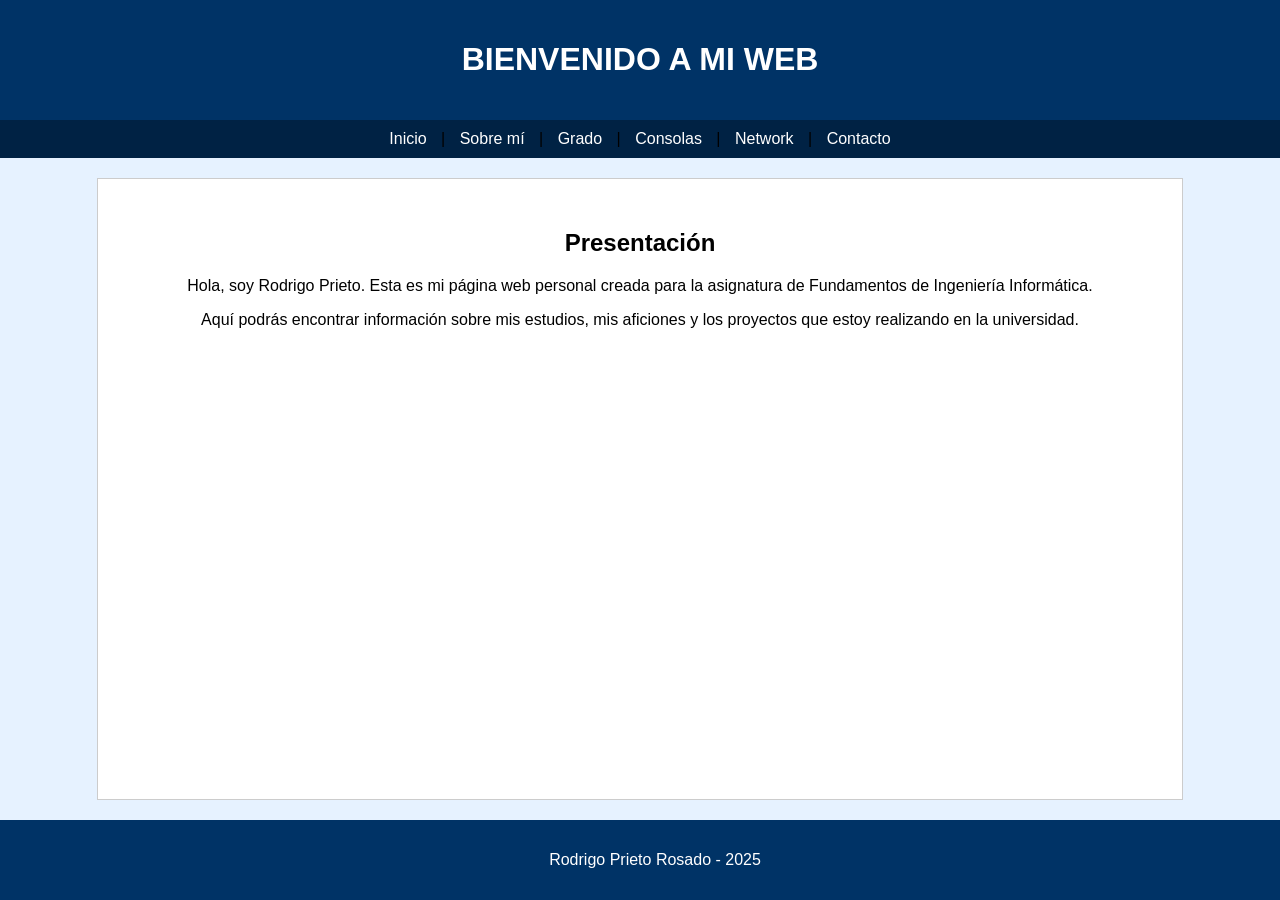
<file: index.html>
<!DOCTYPE html>
<html lang="es">
<head>
    <meta charset="UTF-8">
    <title>Inicio - Rodrigo Prieto</title>
    <link rel="stylesheet" href="CSS/style.css">
</head>
<body>
    <header><h1>BIENVENIDO A MI WEB</h1></header>
    <nav>
        <a href="index.html">Inicio</a> | <a href="about.html">Sobre mí</a> | <a href="degree.html">Grado</a> | <a href="topic.html">Consolas</a> | <a href="network.html">Network</a> | <a href="contact.html">Contacto</a>
    </nav>
    <div class="contenedor" style="text-align: center;">
        <h2>Presentación</h2>
        <p>Hola, soy Rodrigo Prieto. Esta es mi página web personal creada para la asignatura de Fundamentos de Ingeniería Informática.</p>
        <p>Aquí podrás encontrar información sobre mis estudios, mis aficiones y los proyectos que estoy realizando en la universidad.</p>
    </div>
    <footer><p>Rodrigo Prieto Rosado - 2025</p></footer>
</body>
</html>
</file>
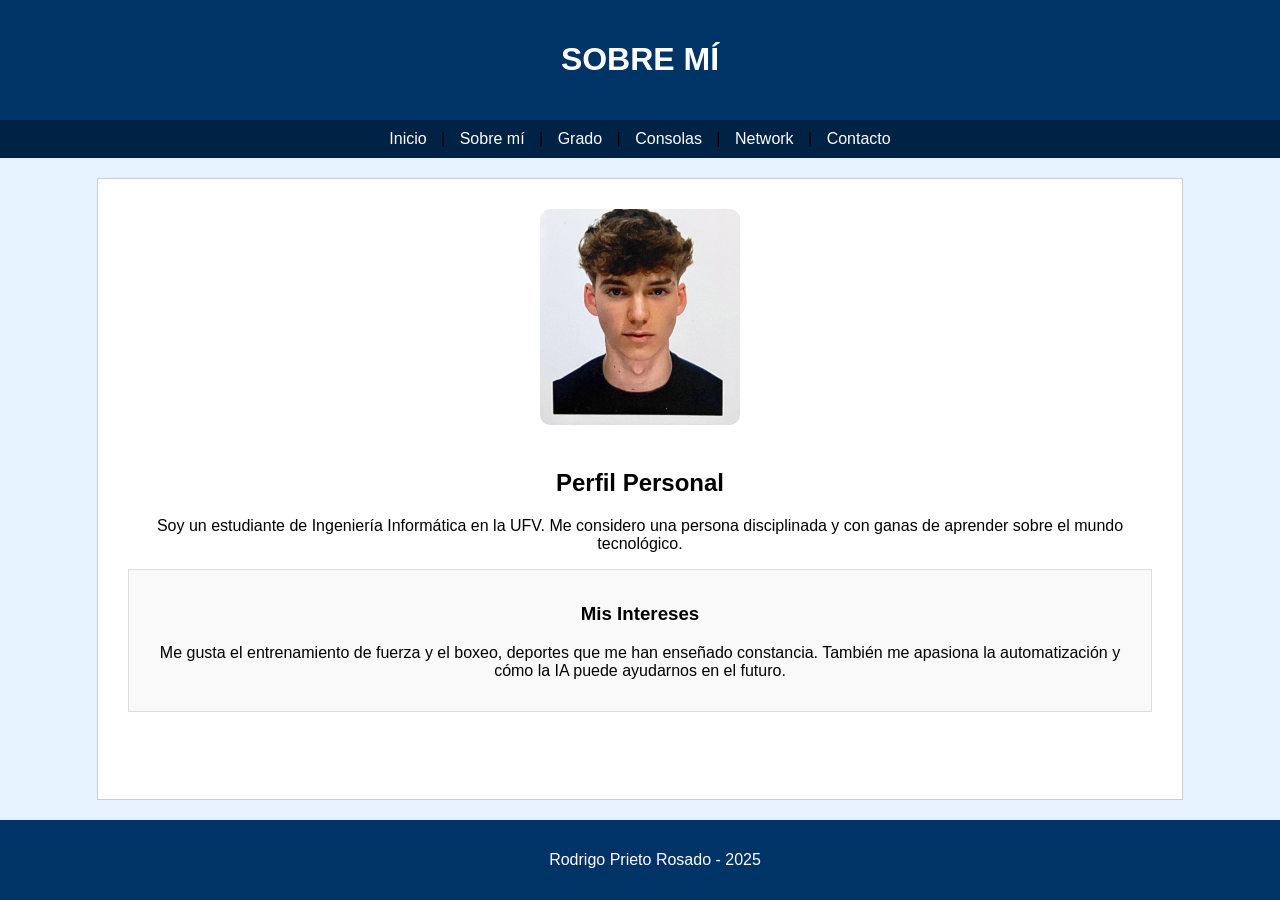
<file: about.html>
<!DOCTYPE html>
<html lang="es">
<head>
    <meta charset="UTF-8">
    <title>Sobre mí - Rodrigo Prieto</title>
    <link rel="stylesheet" href="CSS/style.css">
</head>
<body>
    <header><h1>SOBRE MÍ</h1></header>
    <nav>
        <a href="index.html">Inicio</a> | <a href="about.html">Sobre mí</a> | <a href="degree.html">Grado</a> | <a href="topic.html">Consolas</a> | <a href="network.html">Network</a> | <a href="contact.html">Contacto</a>
    </nav>
    <div class="contenedor">
        <img src="imagenes/perfil.jpg" alt="Foto Rodrigo" style="width: 200px; border-radius: 10px; margin-bottom: 20px;">
        <h2>Perfil Personal</h2>
        <p>Soy un estudiante de Ingeniería Informática en la UFV. Me considero una persona disciplinada y con ganas de aprender sobre el mundo tecnológico.</p>
        
        <div class="caja" style="text-align: center;">
            <h3>Mis Intereses</h3>
            <p>Me gusta el entrenamiento de fuerza y el boxeo, deportes que me han enseñado constancia. También me apasiona la automatización y cómo la IA puede ayudarnos en el futuro.</p>
        </div>
    </div>
    <footer><p>Rodrigo Prieto Rosado - 2025</p></footer>
</body>
</html>
</file>
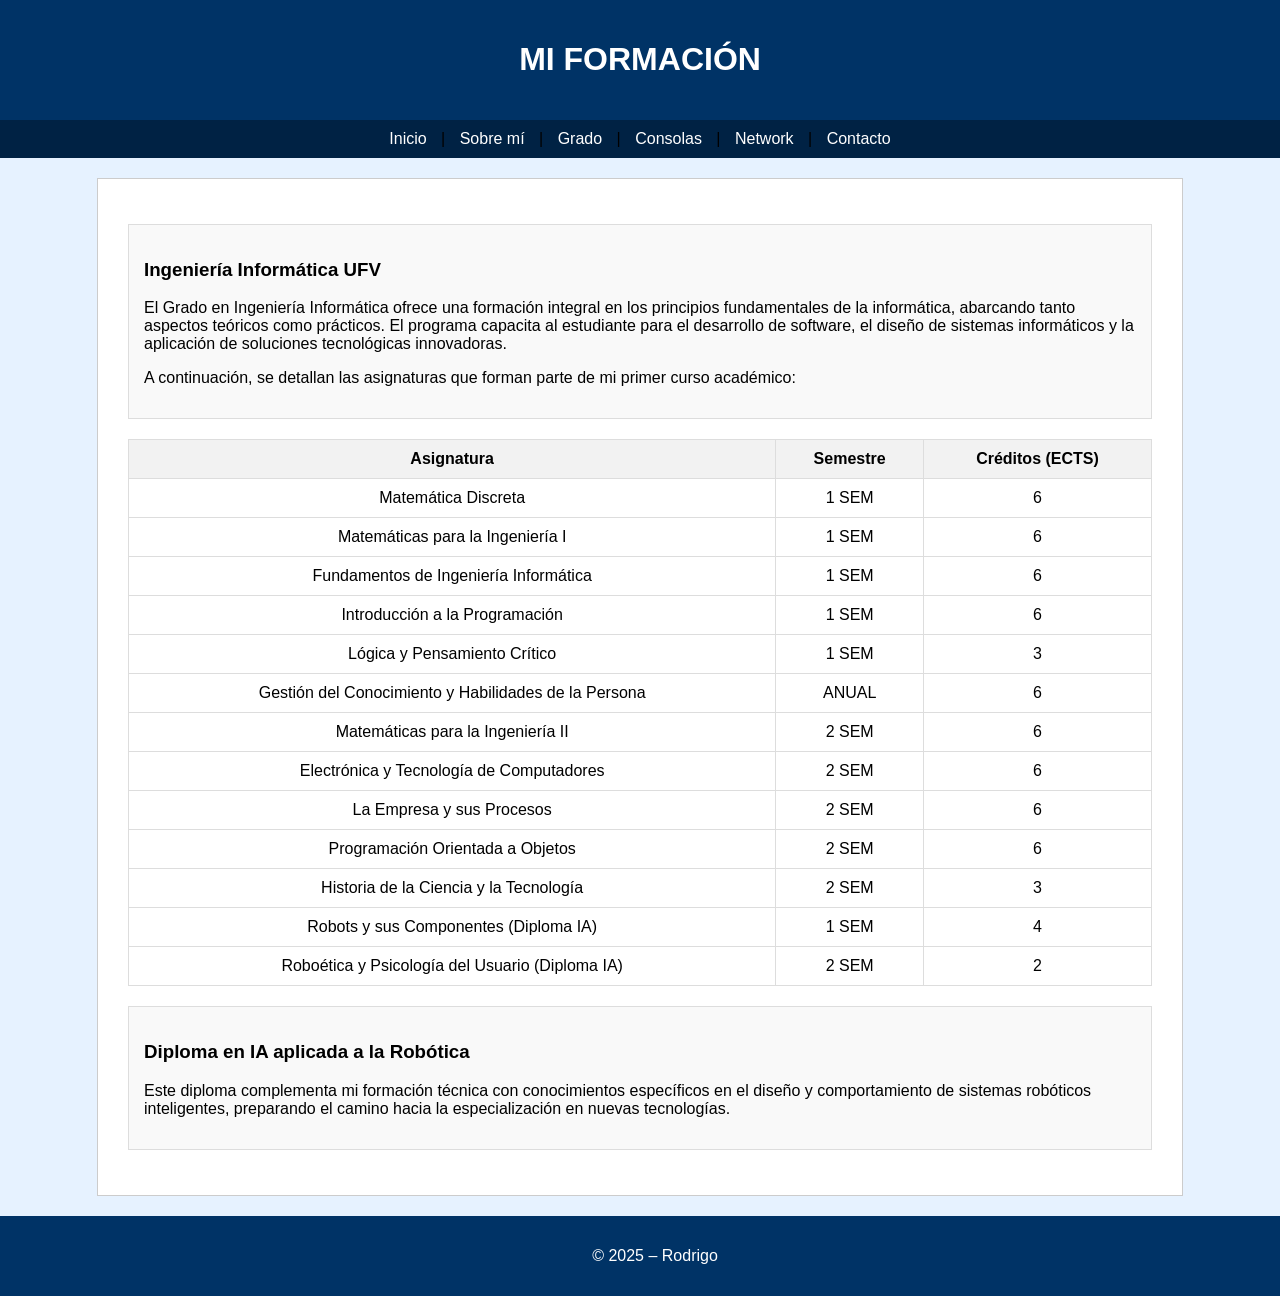
<file: degree.html>
<!DOCTYPE html>
<html lang="es">
<head>
    <meta charset="UTF-8">
    <title>Mi Grado - Rodrigo Prieto</title>
    <link rel="stylesheet" href="CSS/style.css">
</head>
<body>
    <header><h1>MI FORMACIÓN</h1></header>
    <nav>
        <a href="index.html">Inicio</a> | <a href="about.html">Sobre mí</a> | <a href="degree.html">Grado</a> | <a href="topic.html">Consolas</a> | <a href="network.html">Network</a> | <a href="contact.html">Contacto</a>
    </nav>

    <div class="contenedor">
        <div class="caja">
            <h3>Ingeniería Informática UFV</h3>
            <p>El Grado en Ingeniería Informática ofrece una formación integral en los principios fundamentales de la informática, abarcando tanto aspectos teóricos como prácticos. El programa capacita al estudiante para el desarrollo de software, el diseño de sistemas informáticos y la aplicación de soluciones tecnológicas innovadoras.</p>
            <p>A continuación, se detallan las asignaturas que forman parte de mi primer curso académico:</p>
        </div>

        <table>
            <tr style="background-color: #f2f2f2;">
                <th>Asignatura</th>
                <th>Semestre</th>
                <th>Créditos (ECTS)</th>
            </tr>
            <tr><td>Matemática Discreta</td><td>1 SEM</td><td>6</td></tr>
            <tr><td>Matemáticas para la Ingeniería I</td><td>1 SEM</td><td>6</td></tr>
            <tr><td>Fundamentos de Ingeniería Informática</td><td>1 SEM</td><td>6</td></tr>
            <tr><td>Introducción a la Programación</td><td>1 SEM</td><td>6</td></tr>
            <tr><td>Lógica y Pensamiento Crítico</td><td>1 SEM</td><td>3</td></tr>
            <tr><td>Gestión del Conocimiento y Habilidades de la Persona</td><td>ANUAL</td><td>6</td></tr>
            <tr><td>Matemáticas para la Ingeniería II</td><td>2 SEM</td><td>6</td></tr>
            <tr><td>Electrónica y Tecnología de Computadores</td><td>2 SEM</td><td>6</td></tr>
            <tr><td>La Empresa y sus Procesos</td><td>2 SEM</td><td>6</td></tr>
            <tr><td>Programación Orientada a Objetos</td><td>2 SEM</td><td>6</td></tr>
            <tr><td>Historia de la Ciencia y la Tecnología</td><td>2 SEM</td><td>3</td></tr>
            <tr><td>Robots y sus Componentes (Diploma IA)</td><td>1 SEM</td><td>4</td></tr>
            <tr><td>Roboética y Psicología del Usuario (Diploma IA)</td><td>2 SEM</td><td>2</td></tr>
        </table>

        <div class="caja" style="margin-top: 20px;">
            <h3>Diploma en IA aplicada a la Robótica</h3>
            <p>Este diploma complementa mi formación técnica con conocimientos específicos en el diseño y comportamiento de sistemas robóticos inteligentes, preparando el camino hacia la especialización en nuevas tecnologías.</p>
        </div>
    </div>

    <footer><p>© 2025 – Rodrigo
</file>
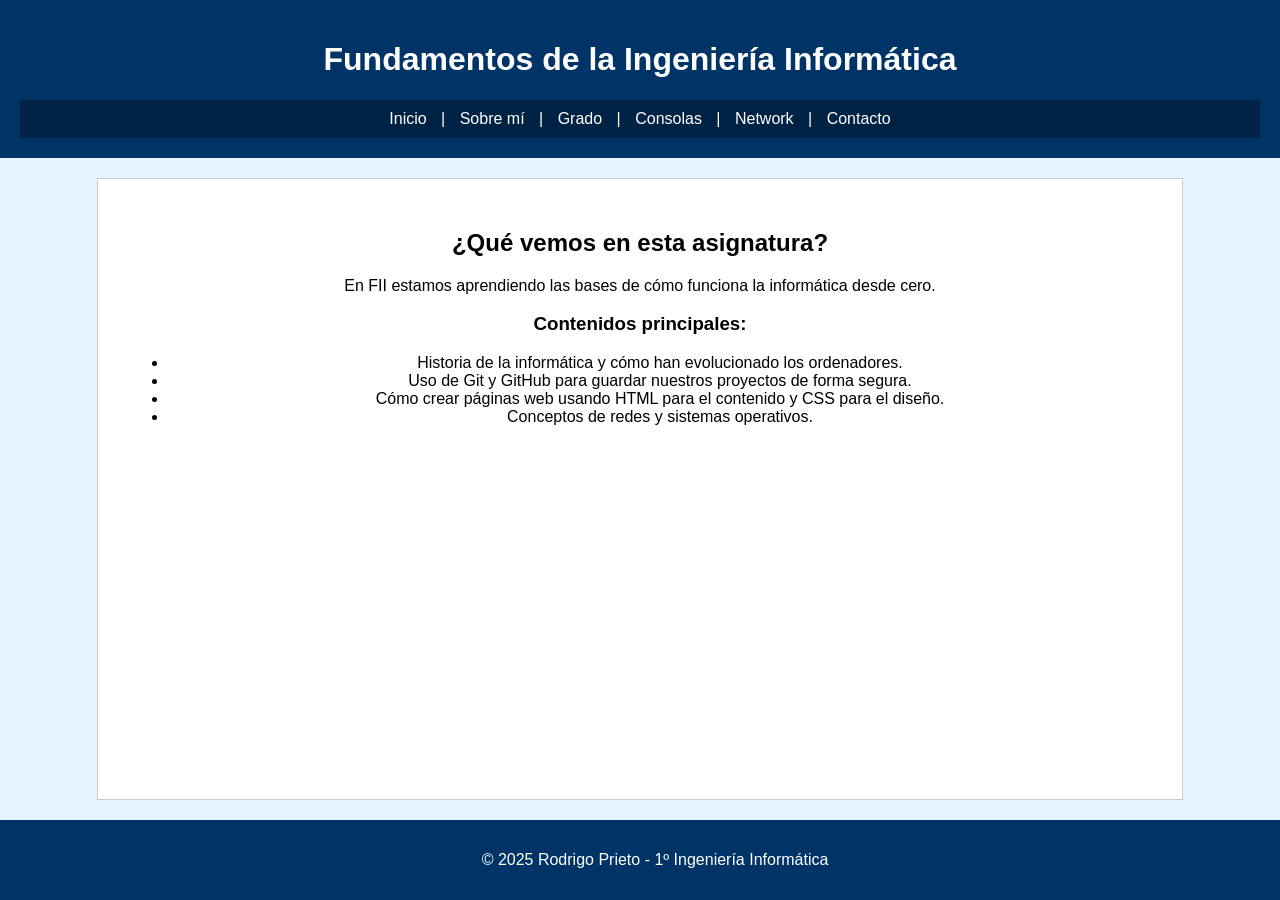
<file: fii.html>
<!DOCTYPE html>
<html lang="es">
<head>
    <meta charset="UTF-8">
    <title>Asignatura FII - Rodrigo Prieto</title>
    <link rel="stylesheet" href="CSS/style.css">
</head>
<body>
    <header>
        <h1>Fundamentos de la Ingeniería Informática</h1>
        <nav>
        <a href="index.html">Inicio</a> | 
        <a href="about.html">Sobre mí</a> | 
        <a href="degree.html">Grado</a> | 
        <a href="topic.html">Consolas</a> | 
        <a href="network.html">Network</a> | 
        <a href="contact.html">Contacto</a>
    </nav>
    </header>

    <div class="contenedor">
        <h2>¿Qué vemos en esta asignatura?</h2>
        <p>En FII estamos aprendiendo las bases de cómo funciona la informática desde cero.</p>
        
        <h3>Contenidos principales:</h3>
        <ul>
            <li>Historia de la informática y cómo han evolucionado los ordenadores.</li>
            <li>Uso de Git y GitHub para guardar nuestros proyectos de forma segura.</li>
            <li>Cómo crear páginas web usando HTML para el contenido y CSS para el diseño.</li>
            <li>Conceptos de redes y sistemas operativos.</li>
        </ul>
    </div>

    <footer>
        <p>© 2025 Rodrigo Prieto - 1º Ingeniería Informática</p>
    </footer>
</body>
</html>
</file>
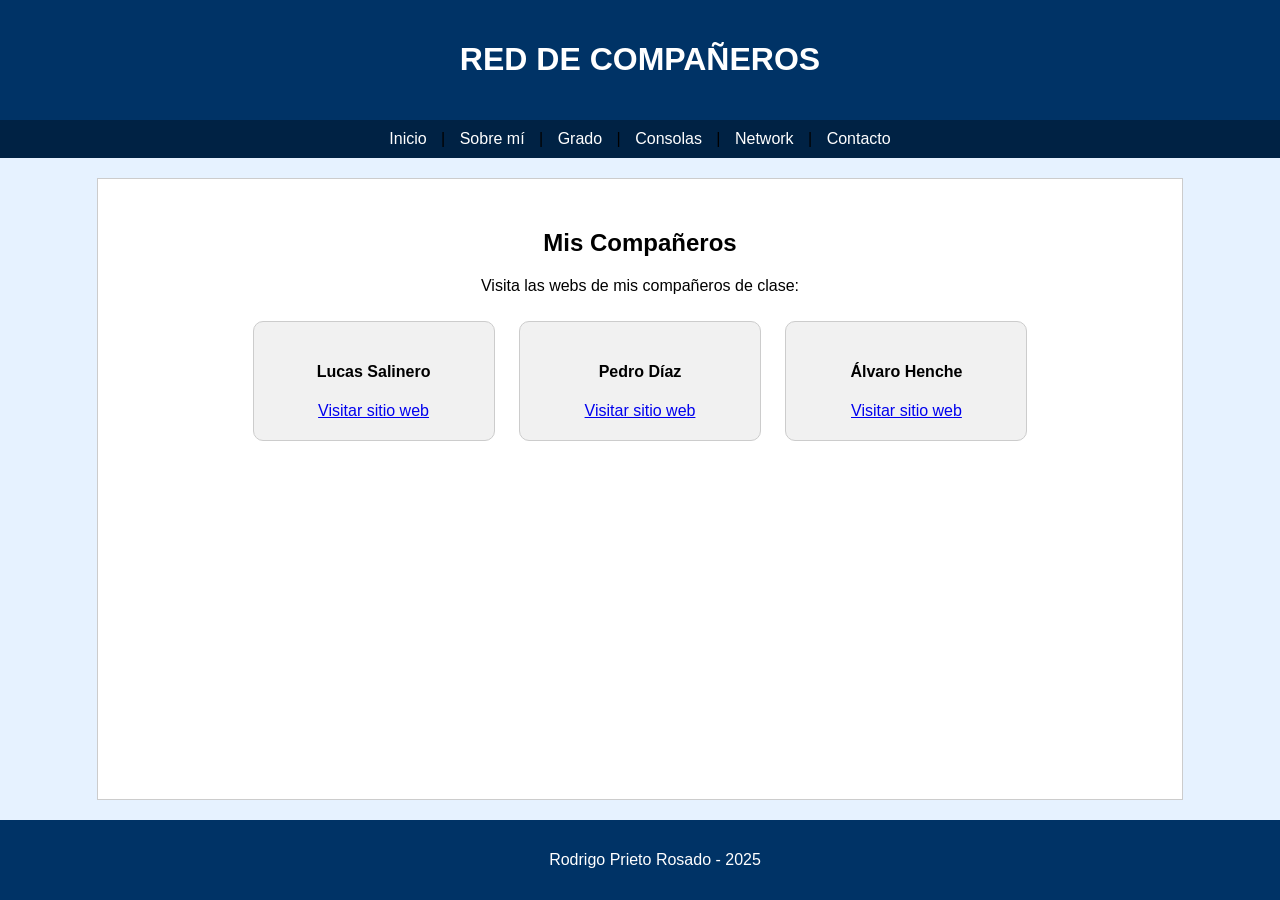
<file: network.html>
<!DOCTYPE html>
<html lang="es">
<head>
    <meta charset="UTF-8">
    <title>Network - Rodrigo Prieto</title>
    <link rel="stylesheet" href="CSS/style.css">
</head>
<body>
    <header><h1>RED DE COMPAÑEROS</h1></header>
    <nav>
        <a href="index.html">Inicio</a> | <a href="about.html">Sobre mí</a> | <a href="degree.html">Grado</a> | <a href="topic.html">Consolas</a> | <a href="network.html">Network</a> | <a href="contact.html">Contacto</a>
    </nav>
    <div class="contenedor" style="text-align: center;">
        <h2>Mis Compañeros</h2>
        <p>Visita las webs de mis compañeros de clase:</p>
        
        <div style="display: inline-block; background: #f1f1f1; padding: 20px; border: 1px solid #ccc; margin: 10px; width: 200px; border-radius: 10px;">
            <h4>Lucas Salinero</h4>
            <a href="https://lsalinerop-ctrl.github.io/Mi-primera-p-gina-web-de-Lucas--Salinero-1B/">Visitar sitio web</a>
        </div>

        <div style="display: inline-block; background: #f1f1f1; padding: 20px; border: 1px solid #ccc; margin: 10px; width: 200px; border-radius: 10px;">
            <h4>Pedro Díaz</h4>
            <a href="https://pedro-diaz-perez.github.io/paginaweb/">Visitar sitio web</a>
        </div>

        <div style="display: inline-block; background: #f1f1f1; padding: 20px; border: 1px solid #ccc; margin: 10px; width: 200px; border-radius: 10px;">
            <h4>Álvaro Henche</h4>
            <a href="https://alvaro-henche-redondo.github.io/paginaWebFundamentos/">Visitar sitio web</a>
        </div>
    </div>
    <footer><p>Rodrigo Prieto Rosado - 2025</p></footer>
</body>
</html>
</file>
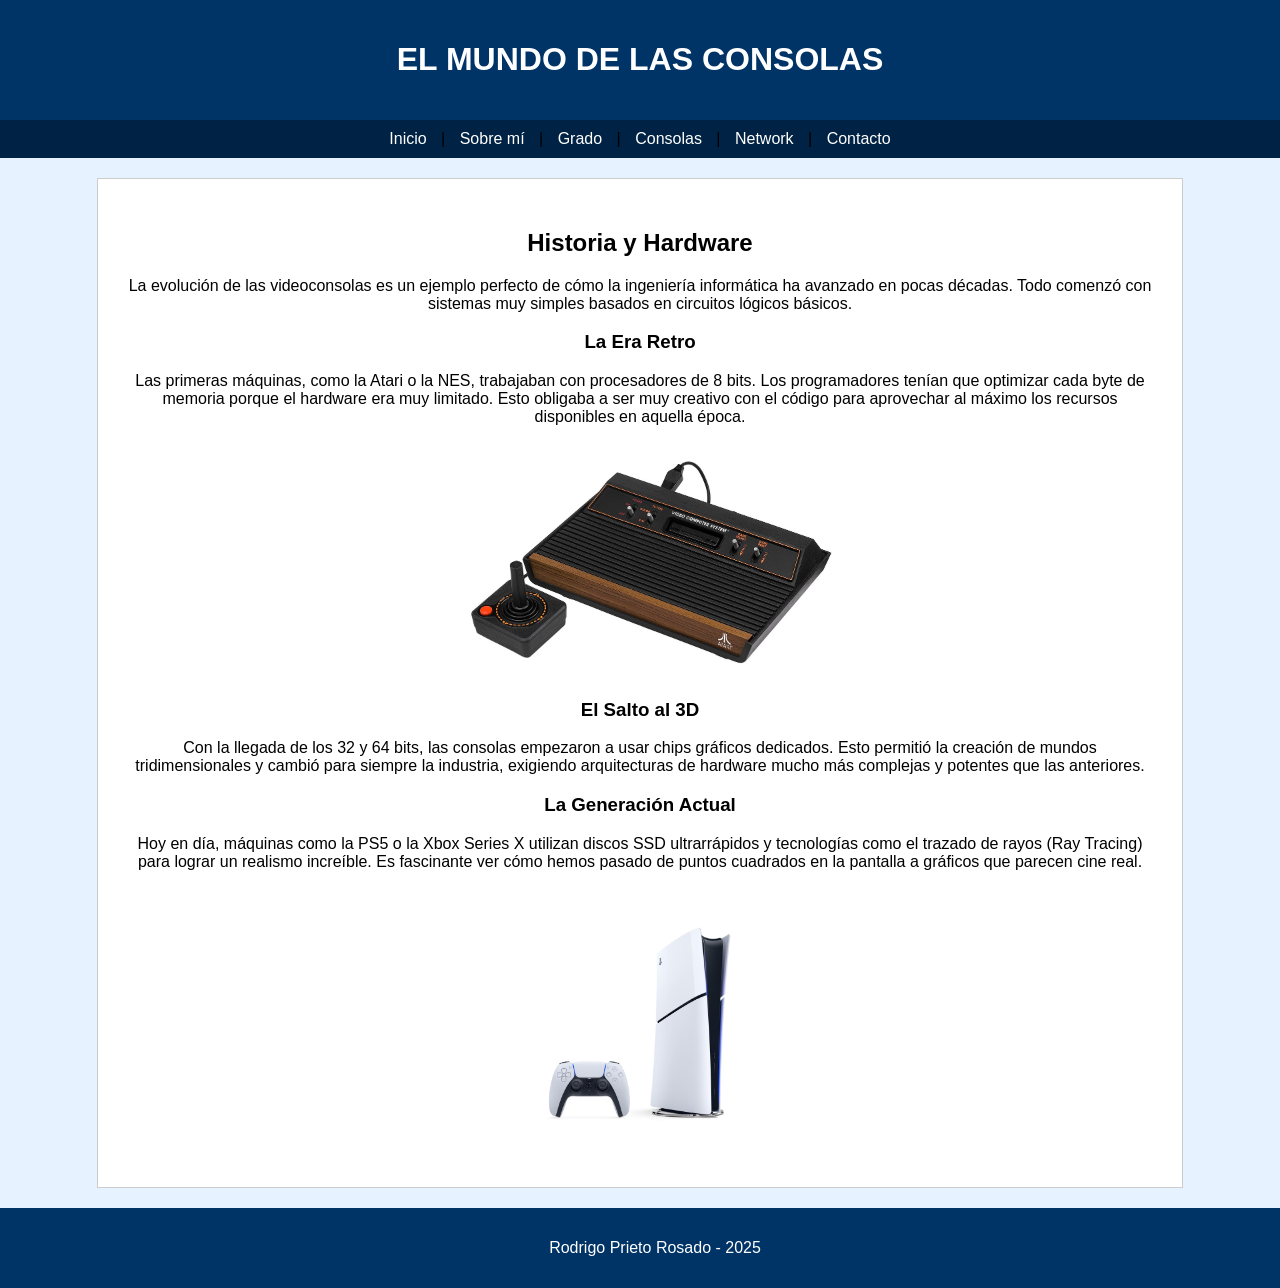
<file: topic.html>
<!DOCTYPE html>
<html lang="es">
<head>
    <meta charset="UTF-8">
    <title>Consolas - Rodrigo Prieto</title>
    <link rel="stylesheet" href="CSS/style.css">
</head>
<body>
    <header><h1>EL MUNDO DE LAS CONSOLAS</h1></header>
    <nav>
        <a href="index.html">Inicio</a> | <a href="about.html">Sobre mí</a> | <a href="degree.html">Grado</a> | <a href="topic.html">Consolas</a> | <a href="network.html">Network</a> | <a href="contact.html">Contacto</a>
    </nav>
    <div class="contenedor">
        <h2>Historia y Hardware</h2>
        <p>La evolución de las videoconsolas es un ejemplo perfecto de cómo la ingeniería informática ha avanzado en pocas décadas. Todo comenzó con sistemas muy simples basados en circuitos lógicos básicos.</p>
        
        <h3>La Era Retro</h3>
        <p>Las primeras máquinas, como la Atari o la NES, trabajaban con procesadores de 8 bits. Los programadores tenían que optimizar cada byte de memoria porque el hardware era muy limitado. Esto obligaba a ser muy creativo con el código para aprovechar al máximo los recursos disponibles en aquella época.</p>
        <img src="imagenes/consola_antigua.jpg" alt="Consola Antigua" width="400">

        <h3>El Salto al 3D</h3>
        <p>Con la llegada de los 32 y 64 bits, las consolas empezaron a usar chips gráficos dedicados. Esto permitió la creación de mundos tridimensionales y cambió para siempre la industria, exigiendo arquitecturas de hardware mucho más complejas y potentes que las anteriores.</p>
        
        <h3>La Generación Actual</h3>
        <p>Hoy en día, máquinas como la PS5 o la Xbox Series X utilizan discos SSD ultrarrápidos y tecnologías como el trazado de rayos (Ray Tracing) para lograr un realismo increíble. Es fascinante ver cómo hemos pasado de puntos cuadrados en la pantalla a gráficos que parecen cine real.</p>
        <img src="imagenes/consola_moderna.jpg" alt="Consola Moderna" width="400">
    </div>
    <footer><p>Rodrigo Prieto Rosado - 2025</p></footer>
</body>
</html>
</file>
<file: CSS/style.css>
/* Estilo básico nivel principiante */
body {
    font-family: Arial, sans-serif;
    background-color: #E6F2FF; /* Azul claro */
    margin: 0;
    padding: 0;
    display: flex;
    flex-direction: column;
    min-height: 100vh;
}

header {
    background-color: #003366;
    color: white;
    padding: 20px;
    text-align: center;
}

nav {
    background-color: #002244;
    padding: 10px;
    text-align: center;
}

nav a {
    color: white;
    text-decoration: none;
    margin: 0 10px;
}

.contenedor {
    background-color: white;
    width: 80%;
    margin: 20px auto;
    padding: 30px;
    border: 1px solid #ccc;
    flex: 1; /* Esto empuja el footer hacia abajo */
    text-align: center; /* Centra todo el contenido */
}

.caja {
    background-color: #f9f9f9;
    border: 1px solid #ddd;
    padding: 15px;
    margin: 15px 0;
    text-align: left; /* El texto dentro de cajas se lee mejor a la izquierda */
}

table {
    width: 100%;
    border-collapse: collapse;
    margin-top: 20px;
}

th, td {
    border: 1px solid #ddd;
    padding: 10px;
}

footer {
    background-color: #003366;
    color: white;
    padding: 15px;
    text-align: center;
    width: 100%;
}

.icono {
    width: 40px;
    margin: 10px;
}
</file>
